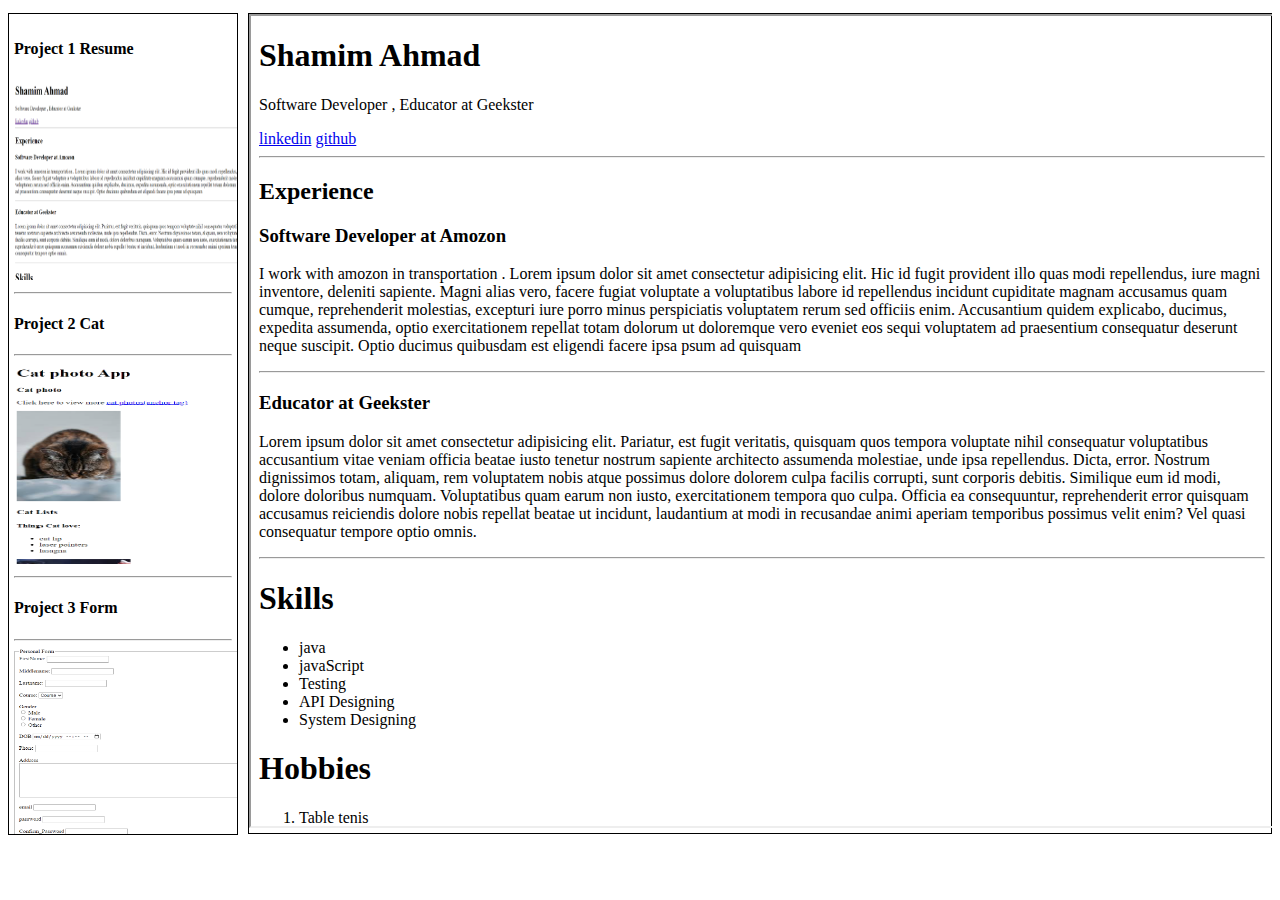
<file: index.html>
<!DOCTYPE html>
<html lang="en">
<head>
    <meta charset="UTF-8">
    <meta name="viewport" content="width=device-width, initial-scale=1.0">
    <title>Weekly Test: Prateek</title>
    <link rel="stylesheet" href="style.css">
</head>
<body>
    <div class="main">
        <div class="left" >
            <h4>Project 1 Resume</h4>
            <a href="resume.html" target="contentFrame">
                
                <img src="imageResume.png" alt="Resume" class="immg">
            </a>
            <hr>
            <h4>Project 2 Cat</h4>
            <hr>
            <a href="cat.html" target="contentFrame">
                <img src="imageCat.png" alt="cat" class="immg">
            </a>
            <hr>
            <h4>Project 3 Form</h4>
            <hr>
            <a href="form.html" target="contentFrame">
                <img src="imageForm.png" alt="form" class="immg">
            </a>
            <hr>
            <h4>Project 4 Tribute</h4>
            <hr>
            <a href="tribute.html" target="contentFrame">
                <img src="imageTri.png" alt="Tribute" class="immg">
            </a>
            <hr>
        </div>
        <div class="right">
            <iframe name="contentFrame" style="width: 100%; height: 90vh;"  src="resume.html"></iframe>
        </div>
    </div>
</body>
</html>
</file>
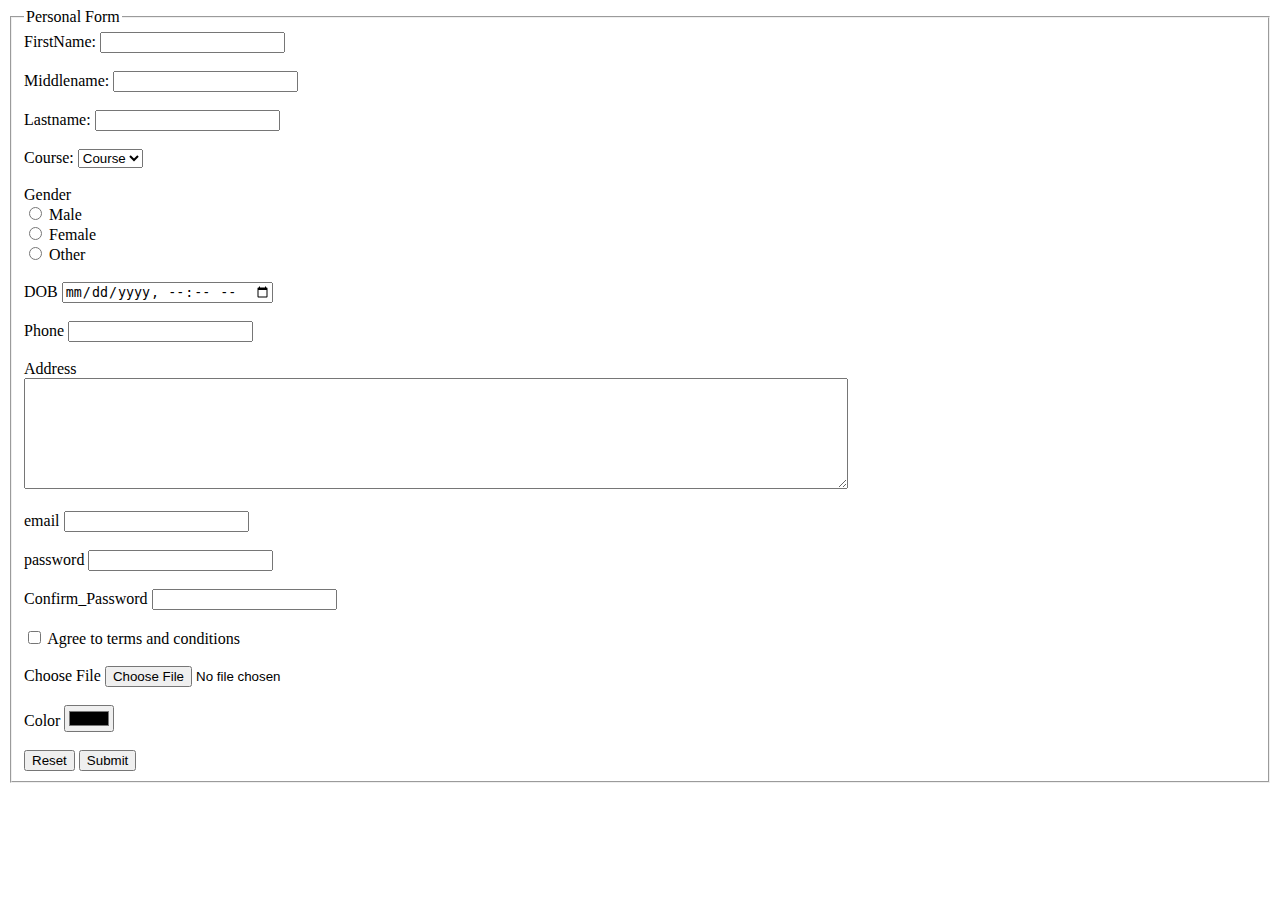
<file: form.html>
<!DOCTYPE html>
<html lang="en">
<head>
    <meta charset="UTF-8">
    <meta name="viewport" content="width=device-width, initial-scale=1.0">
    <title>Personal form</title>
</head>
<body>
    <div>
        <form action="/data" method="get">
            <fieldset>
             <legend>Personal Form</legend>
            <label for="firstName">FirstName:</label>
            <input id="firstName" type="text" name="firstName" required>
            <br>
            <br>
            <label for="Middlename">Middlename:</label>
            <input id="Middlename" type="text" name="Middlename" required>
            <br>
            <br>
            <label for="Lastname">Lastname:</label>
            <input id="Lastname" type="text" name="Lastname" required>
            <br>
            <br>
            <label for="course">Course:</label>
            <select id="course" name="course">
                <option value="none">Course</option>
                <option value="btech">btech</option>
                <option value="mtech">mtech</option>
                <option value="bca">bca</option>
            </select>
            <br>
            <br>
            <label for="gender">Gender</label>
            <br>
            <input id="male" name="gender"  type="radio">
            <label for="male">Male</label>
            <br>
            <input id="female" name="gender"  type="radio">
            <label for="female">Female</label>
            <br>
            <input id="Other" name="gender"  type="radio">
            <label for="Other">Other</label>
            <br>
            <br>
            <label for="dob">DOB</label>
            <input id="dob" type="datetime-local">
            <br>
            <br>
            <label for="phone">Phone</label>
            <input id="phone" type="number">
            <br>
            <br>
            <label for="address">Address</label>
            <br>
            <textarea id="address" name="address" rows="7" cols="100"></textarea>
            <br>
            <br>
            <label for="email">email</label>
            <input type="email" name="email" id="email">
            <br>
            <br>
            <label for="password">password</label>
            <input type="password" name="password" id="password">
            <br>
            <br>
            <label for="confirm-p">Confirm_Password</label>
            <input type="password" name="Confirm_Password" id="confirm-p">
            <br>
            <br>
            <input type="checkbox" name="T&c" id="t&c">
            <label for="t&c">Agree to terms and conditions</label>
            <br>
            <br>
            <label for="file">Choose File</label>
            <input type="file" name="file" id="file">
            <br>
            <br>
            <label for="color">Color</label>
            <input type="color" name="color" id="color">
            <br>
            <br>
            <input type="reset" name="reset" id="reset" placeholder="reset">
            <input type="submit" name="submit" id="submit" placeholder="submit">
            </fieldset>
        </form>
    </div>
</body>
</html>
</file>
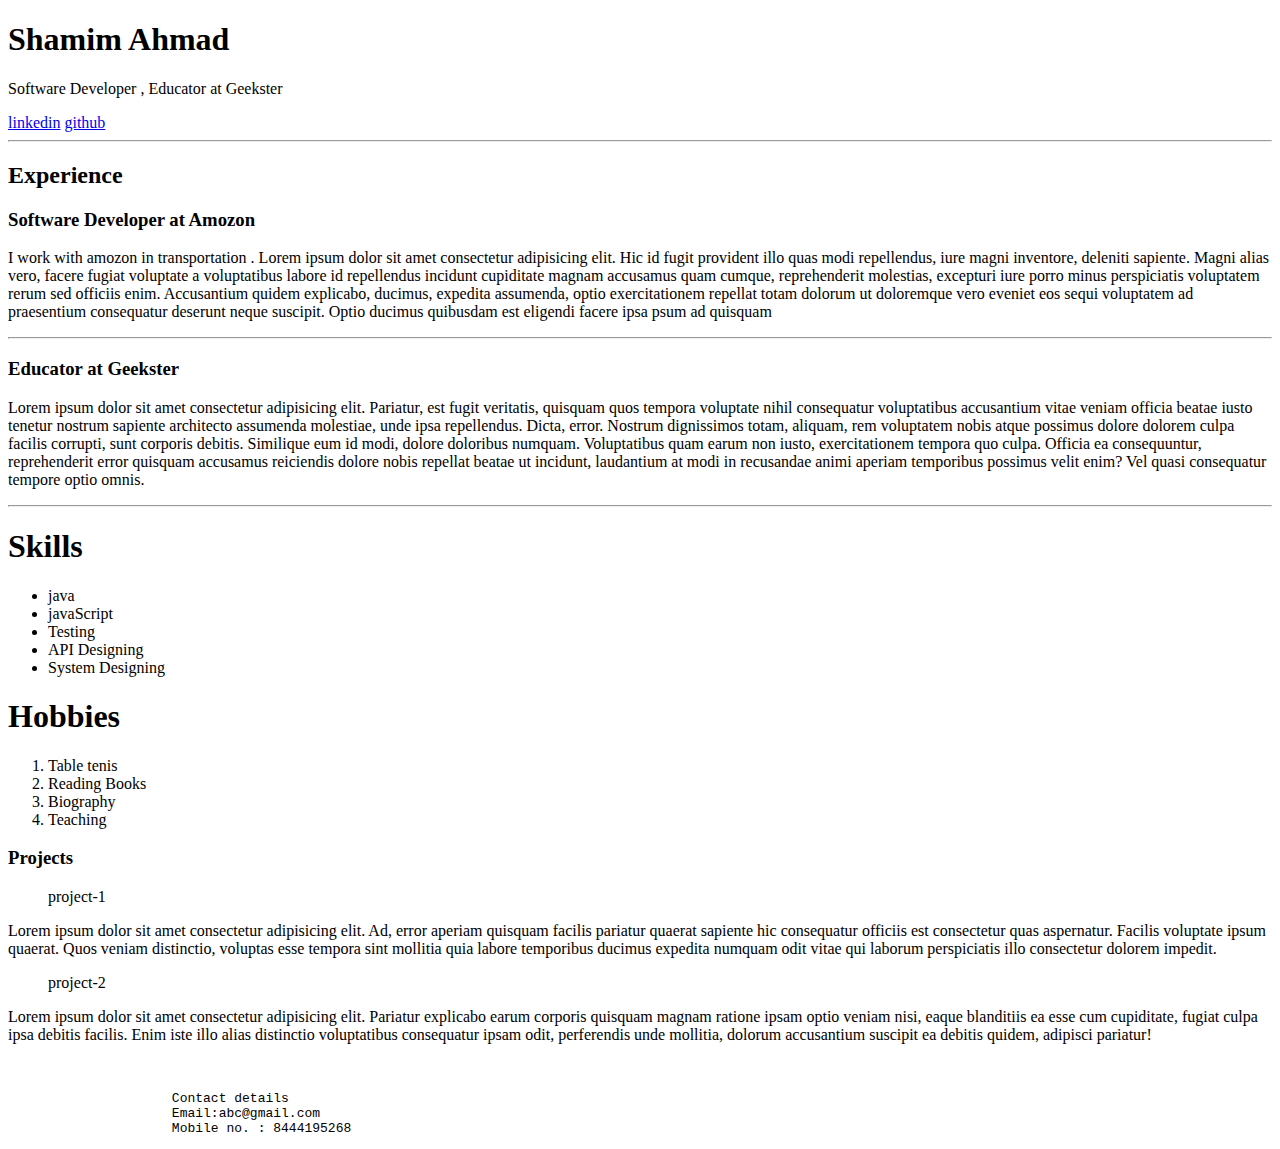
<file: resume.html>
<!DOCTYPE html>
<html lang="en">
<head>
    <meta charset="UTF-8">
    <meta name="viewport" content="width=device-width, initial-scale=1.0">
    <title>Document</title>
</head>
<body>
    <h1>Shamim Ahmad</h1>
    <p>Software Developer , Educator at Geekster</p>
    <a href="https://www.linkedin.com/in/shamim-ahmad-796658208/">linkedin</a>
    <a href="https://github.com/shamimahmadup11">github</a>
    <hr>
    <h2>Experience</h2>
    <h3>Software Developer at Amozon</h3>
   
    <p>I work with amozon in transportation . Lorem ipsum dolor sit amet consectetur adipisicing elit. Hic id fugit provident illo quas modi repellendus, iure magni inventore, deleniti sapiente. Magni alias vero, facere fugiat voluptate a voluptatibus labore id repellendus incidunt cupiditate magnam accusamus quam cumque, reprehenderit molestias, excepturi iure porro minus perspiciatis voluptatem rerum sed officiis enim. Accusantium quidem explicabo, ducimus, expedita assumenda, optio exercitationem repellat totam dolorum ut doloremque vero eveniet eos sequi voluptatem ad praesentium consequatur deserunt neque suscipit. Optio ducimus quibusdam est eligendi facere ipsa psum ad quisquam </p>
     
    <hr>
    <h3>Educator at Geekster</h3>
    <p>Lorem ipsum dolor sit amet consectetur adipisicing elit. Pariatur, est fugit veritatis, quisquam quos tempora voluptate nihil consequatur voluptatibus accusantium vitae veniam officia beatae iusto tenetur nostrum sapiente architecto assumenda molestiae, unde ipsa repellendus. Dicta, error. Nostrum dignissimos totam, aliquam, rem voluptatem nobis atque possimus dolore dolorem culpa facilis corrupti, sunt corporis debitis. Similique eum id modi, dolore doloribus numquam. Voluptatibus quam earum non iusto, exercitationem tempora quo culpa. Officia ea consequuntur, reprehenderit error quisquam accusamus reiciendis dolore nobis repellat beatae ut incidunt, laudantium at modi in recusandae animi aperiam temporibus possimus velit enim? Vel quasi consequatur tempore optio omnis.</p>
           <hr>

           <h1>Skills</h1>
           <ul>
            <li>java</li>
            <li>javaScript</li>
            <li>Testing</li>
            <li>API Designing</li>
            <li>System Designing</li>
           </ul>
           <h1>Hobbies</h1>
           <ol>
            <li>Table tenis</li>
            <li>Reading Books</li>
            <li>Biography </li>
            <li>Teaching</li>
           </ol>
           <h3>Projects</h3>
           <dd>project-1</dd> 
           <p>Lorem ipsum dolor sit amet consectetur adipisicing elit. Ad, error aperiam quisquam facilis pariatur quaerat sapiente hic consequatur officiis est consectetur quas aspernatur. Facilis voluptate ipsum quaerat. Quos veniam distinctio, voluptas esse tempora sint mollitia quia labore temporibus ducimus expedita numquam odit vitae qui laborum perspiciatis illo consectetur dolorem impedit.</p>
              <dd>project-2</dd> 
              <p>Lorem ipsum dolor sit amet consectetur adipisicing elit. Pariatur explicabo earum corporis quisquam magnam ratione ipsam optio veniam nisi, eaque blanditiis ea esse cum cupiditate, fugiat culpa ipsa debitis facilis. Enim iste illo alias distinctio voluptatibus consequatur ipsam odit, perferendis unde mollitia, dolorum accusantium suscipit ea debitis quidem, adipisci pariatur!</p>
                <br>
                <pre>                     Contact details 
                     Email:abc@gmail.com
                     Mobile no. : 8444195268</pre>
            </body>

</html>
</file>
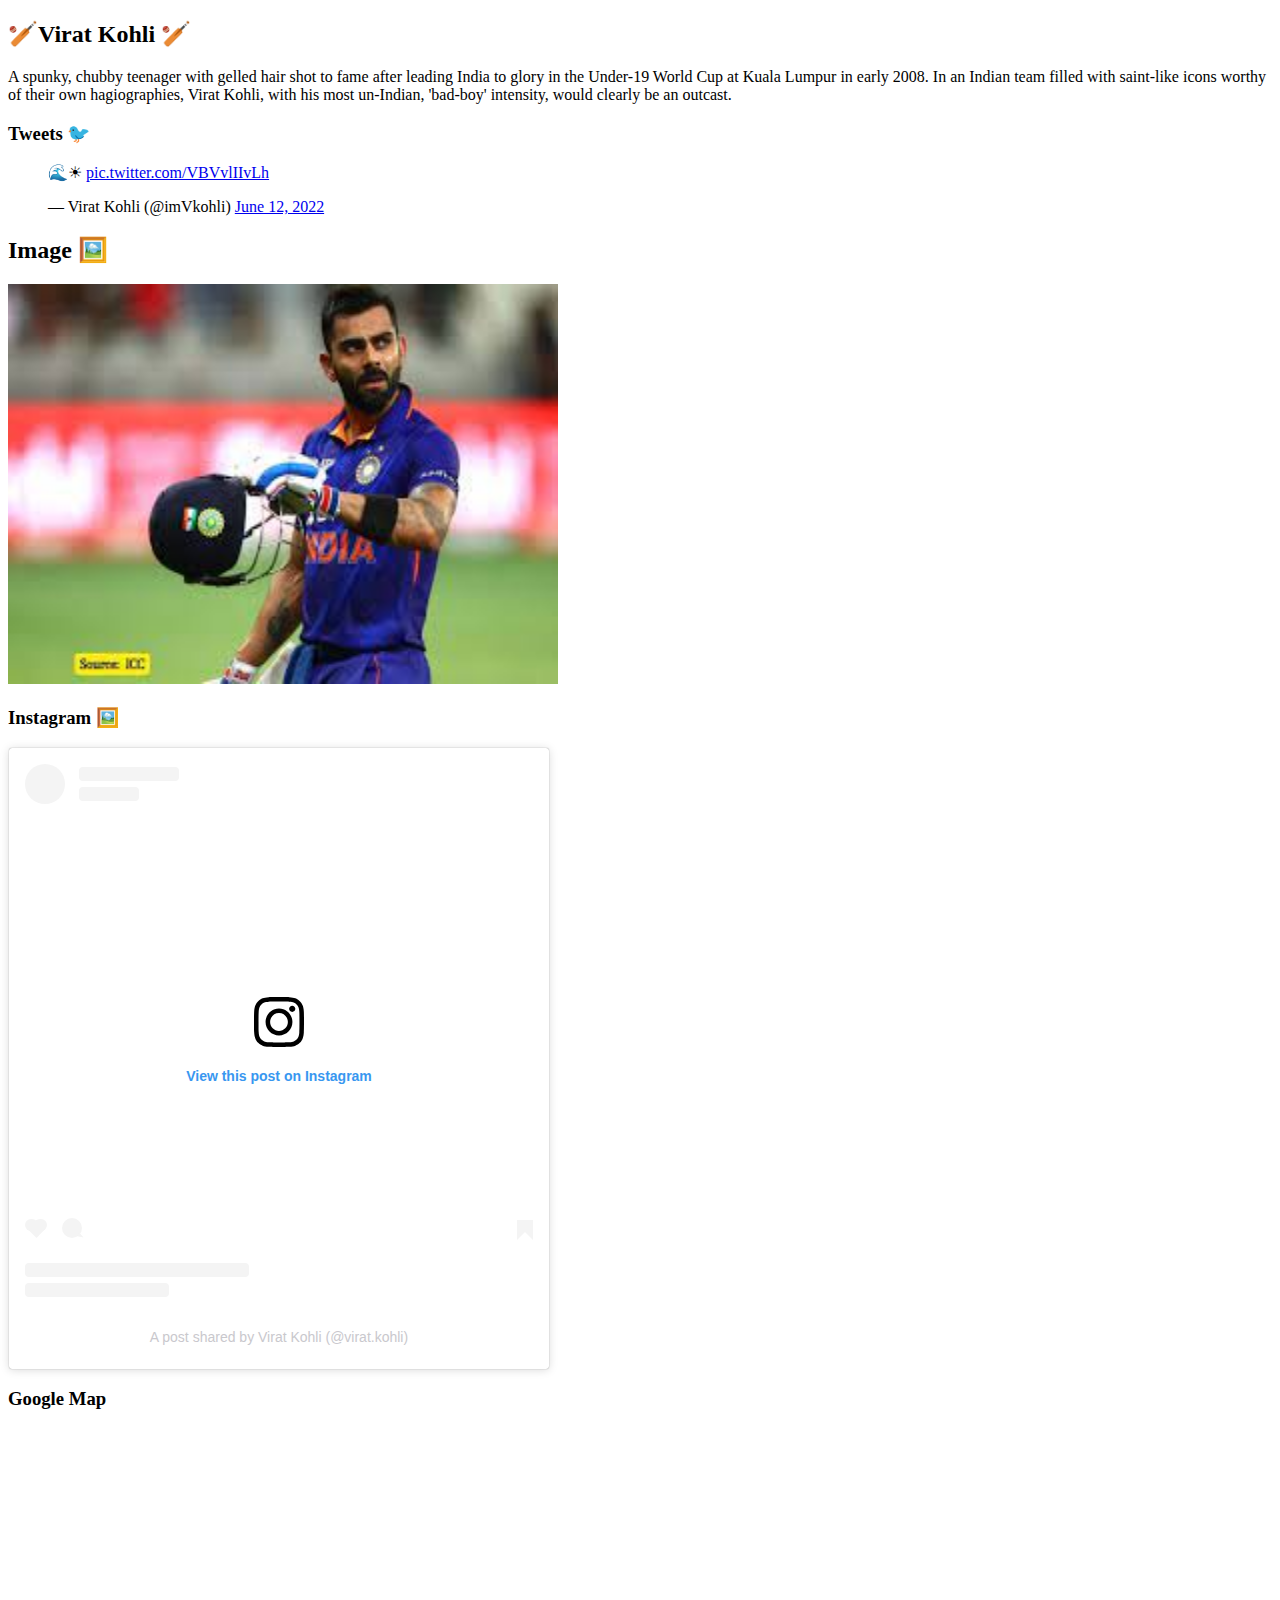
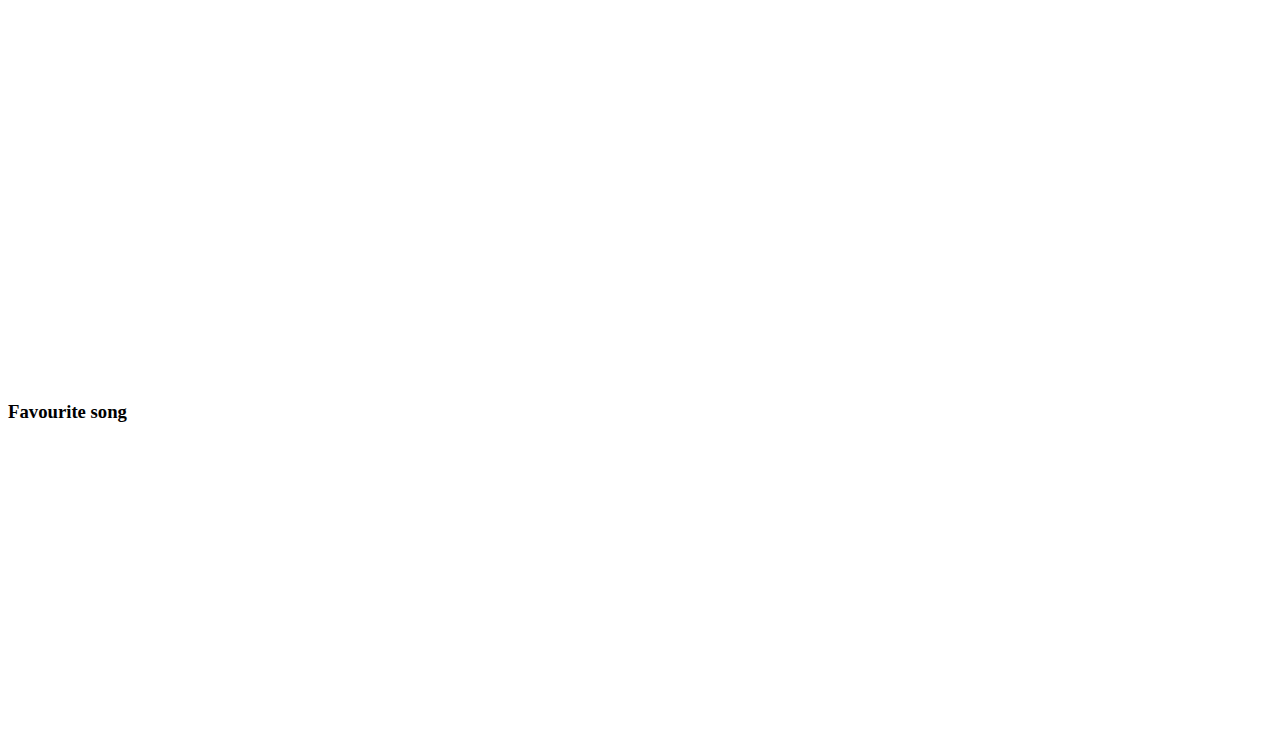
<file: tribute.html>
<!DOCTYPE html>
<html lang="en">
<head>
    <meta charset="UTF-8">
    <meta name="viewport" content="width=device-width, initial-scale=1.0">
    <title>Tribute</title>
</head>
<body>
    <div>
         <h2> &#127951;Virat Kohli  &#127951</h2>
         <div>
            <p>
                A spunky, chubby teenager with gelled hair shot to fame after leading India to glory in the Under-19 World Cup at Kuala Lumpur in early 2008. In an Indian team filled with saint-like icons worthy of their own hagiographies, Virat Kohli, with his most un-Indian, 'bad-boy' intensity, would clearly be an outcast.
            </p>
            <div>
                <h3>Tweets 🐦</h3>
                <blockquote class="twitter-tweet"><p lang="qme" dir="ltr">🌊☀ <a href="https://t.co/VBVvlIIvLh">pic.twitter.com/VBVvlIIvLh</a></p>&mdash; Virat Kohli (@imVkohli) <a href="https://twitter.com/imVkohli/status/1535961086012235776?ref_src=twsrc%5Etfw">June 12, 2022</a></blockquote> <script async src="https://platform.twitter.com/widgets.js" charset="utf-8"></script>
            </div>
         </div>
         <div>
            <h2>Image 🖼️</h2>
            <img src="[data-uri]"
                width="550px" height="400px">      

            </div>
        <div>
            <h3>Instagram 🖼️</h3>
            <blockquote class="instagram-media" data-instgrm-captioned data-instgrm-permalink="https://www.instagram.com/reel/CedeaFMAf0n/?utm_source=ig_embed&amp;utm_campaign=loading" data-instgrm-version="14" style=" background:#FFF; border:0; border-radius:3px; box-shadow:0 0 1px 0 rgba(0,0,0,0.5),0 1px 10px 0 rgba(0,0,0,0.15); margin: 1px; max-width:540px; min-width:326px; padding:0; width:99.375%; width:-webkit-calc(100% - 2px); width:calc(100% - 2px);"><div style="padding:16px;"> <a href="https://www.instagram.com/reel/CedeaFMAf0n/?utm_source=ig_embed&amp;utm_campaign=loading" style=" background:#FFFFFF; line-height:0; padding:0 0; text-align:center; text-decoration:none; width:100%;" target="_blank"> <div style=" display: flex; flex-direction: row; align-items: center;"> <div style="background-color: #F4F4F4; border-radius: 50%; flex-grow: 0; height: 40px; margin-right: 14px; width: 40px;"></div> <div style="display: flex; flex-direction: column; flex-grow: 1; justify-content: center;"> <div style=" background-color: #F4F4F4; border-radius: 4px; flex-grow: 0; height: 14px; margin-bottom: 6px; width: 100px;"></div> <div style=" background-color: #F4F4F4; border-radius: 4px; flex-grow: 0; height: 14px; width: 60px;"></div></div></div><div style="padding: 19% 0;"></div> <div style="display:block; height:50px; margin:0 auto 12px; width:50px;"><svg width="50px" height="50px" viewBox="0 0 60 60" version="1.1" xmlns="https://www.w3.org/2000/svg" xmlns:xlink="https://www.w3.org/1999/xlink"><g stroke="none" stroke-width="1" fill="none" fill-rule="evenodd"><g transform="translate(-511.000000, -20.000000)" fill="#000000"><g><path d="M556.869,30.41 C554.814,30.41 553.148,32.076 553.148,34.131 C553.148,36.186 554.814,37.852 556.869,37.852 C558.924,37.852 560.59,36.186 560.59,34.131 C560.59,32.076 558.924,30.41 556.869,30.41 M541,60.657 C535.114,60.657 530.342,55.887 530.342,50 C530.342,44.114 535.114,39.342 541,39.342 C546.887,39.342 551.658,44.114 551.658,50 C551.658,55.887 546.887,60.657 541,60.657 M541,33.886 C532.1,33.886 524.886,41.1 524.886,50 C524.886,58.899 532.1,66.113 541,66.113 C549.9,66.113 557.115,58.899 557.115,50 C557.115,41.1 549.9,33.886 541,33.886 M565.378,62.101 C565.244,65.022 564.756,66.606 564.346,67.663 C563.803,69.06 563.154,70.057 562.106,71.106 C561.058,72.155 560.06,72.803 558.662,73.347 C557.607,73.757 556.021,74.244 553.102,74.378 C549.944,74.521 548.997,74.552 541,74.552 C533.003,74.552 532.056,74.521 528.898,74.378 C525.979,74.244 524.393,73.757 523.338,73.347 C521.94,72.803 520.942,72.155 519.894,71.106 C518.846,70.057 518.197,69.06 517.654,67.663 C517.244,66.606 516.755,65.022 516.623,62.101 C516.479,58.943 516.448,57.996 516.448,50 C516.448,42.003 516.479,41.056 516.623,37.899 C516.755,34.978 517.244,33.391 517.654,32.338 C518.197,30.938 518.846,29.942 519.894,28.894 C520.942,27.846 521.94,27.196 523.338,26.654 C524.393,26.244 525.979,25.756 528.898,25.623 C532.057,25.479 533.004,25.448 541,25.448 C548.997,25.448 549.943,25.479 553.102,25.623 C556.021,25.756 557.607,26.244 558.662,26.654 C560.06,27.196 561.058,27.846 562.106,28.894 C563.154,29.942 563.803,30.938 564.346,32.338 C564.756,33.391 565.244,34.978 565.378,37.899 C565.522,41.056 565.552,42.003 565.552,50 C565.552,57.996 565.522,58.943 565.378,62.101 M570.82,37.631 C570.674,34.438 570.167,32.258 569.425,30.349 C568.659,28.377 567.633,26.702 565.965,25.035 C564.297,23.368 562.623,22.342 560.652,21.575 C558.743,20.834 556.562,20.326 553.369,20.18 C550.169,20.033 549.148,20 541,20 C532.853,20 531.831,20.033 528.631,20.18 C525.438,20.326 523.257,20.834 521.349,21.575 C519.376,22.342 517.703,23.368 516.035,25.035 C514.368,26.702 513.342,28.377 512.574,30.349 C511.834,32.258 511.326,34.438 511.181,37.631 C511.035,40.831 511,41.851 511,50 C511,58.147 511.035,59.17 511.181,62.369 C511.326,65.562 511.834,67.743 512.574,69.651 C513.342,71.625 514.368,73.296 516.035,74.965 C517.703,76.634 519.376,77.658 521.349,78.425 C523.257,79.167 525.438,79.673 528.631,79.82 C531.831,79.965 532.853,80.001 541,80.001 C549.148,80.001 550.169,79.965 553.369,79.82 C556.562,79.673 558.743,79.167 560.652,78.425 C562.623,77.658 564.297,76.634 565.965,74.965 C567.633,73.296 568.659,71.625 569.425,69.651 C570.167,67.743 570.674,65.562 570.82,62.369 C570.966,59.17 571,58.147 571,50 C571,41.851 570.966,40.831 570.82,37.631"></path></g></g></g></svg></div><div style="padding-top: 8px;"> <div style=" color:#3897f0; font-family:Arial,sans-serif; font-size:14px; font-style:normal; font-weight:550; line-height:18px;">View this post on Instagram</div></div><div style="padding: 12.5% 0;"></div> <div style="display: flex; flex-direction: row; margin-bottom: 14px; align-items: center;"><div> <div style="background-color: #F4F4F4; border-radius: 50%; height: 12.5px; width: 12.5px; transform: translateX(0px) translateY(7px);"></div> <div style="background-color: #F4F4F4; height: 12.5px; transform: rotate(-45deg) translateX(3px) translateY(1px); width: 12.5px; flex-grow: 0; margin-right: 14px; margin-left: 2px;"></div> <div style="background-color: #F4F4F4; border-radius: 50%; height: 12.5px; width: 12.5px; transform: translateX(9px) translateY(-18px);"></div></div><div style="margin-left: 8px;"> <div style=" background-color: #F4F4F4; border-radius: 50%; flex-grow: 0; height: 20px; width: 20px;"></div> <div style=" width: 0; height: 0; border-top: 2px solid transparent; border-left: 6px solid #f4f4f4; border-bottom: 2px solid transparent; transform: translateX(16px) translateY(-4px) rotate(30deg)"></div></div><div style="margin-left: auto;"> <div style=" width: 0px; border-top: 8px solid #F4F4F4; border-right: 8px solid transparent; transform: translateY(16px);"></div> <div style=" background-color: #F4F4F4; flex-grow: 0; height: 12px; width: 16px; transform: translateY(-4px);"></div> <div style=" width: 0; height: 0; border-top: 8px solid #F4F4F4; border-left: 8px solid transparent; transform: translateY(-4px) translateX(8px);"></div></div></div> <div style="display: flex; flex-direction: column; flex-grow: 1; justify-content: center; margin-bottom: 24px;"> <div style=" background-color: #F4F4F4; border-radius: 4px; flex-grow: 0; height: 14px; margin-bottom: 6px; width: 224px;"></div> <div style=" background-color: #F4F4F4; border-radius: 4px; flex-grow: 0; height: 14px; width: 144px;"></div></div></a><p style=" color:#c9c8cd; font-family:Arial,sans-serif; font-size:14px; line-height:17px; margin-bottom:0; margin-top:8px; overflow:hidden; padding:8px 0 7px; text-align:center; text-overflow:ellipsis; white-space:nowrap;"><a href="https://www.instagram.com/reel/CedeaFMAf0n/?utm_source=ig_embed&amp;utm_campaign=loading" style=" color:#c9c8cd; font-family:Arial,sans-serif; font-size:14px; font-style:normal; font-weight:normal; line-height:17px; text-decoration:none;" target="_blank">A post shared by Virat Kohli (@virat.kohli)</a></p></div></blockquote> <script async src="//www.instagram.com/embed.js"></script>
        </div>

        <div>
            <h3>Google Map</h3>
            <iframe src="https://www.google.com/maps/embed?pb=!1m14!1m12!1m3!1d14236.423109783362!2d83.96384165!3d26.868380199999997!2m3!1f0!2f0!3f0!3m2!1i1024!2i768!4f13.1!5e0!3m2!1sen!2sin!4v1704619279757!5m2!1sen!2sin" width="500" height="550" style="border:0;" allowfullscreen="" loading="lazy" referrerpolicy="no-referrer-when-downgrade"></iframe>
            
        </div>
        <div>
            <h3>Favourite song</h3>
            <iframe style="border-radius:12px" src="https://open.spotify.com/embed/track/5eLUb8xt9ZZUvtGAOK13hx?utm_source=generator" width="100%" height="300px" frameBorder="0" allowfullscreen="" allow="autoplay; clipboard-write; encrypted-media; fullscreen; picture-in-picture" loading="lazy"></iframe>
        </div>

    </div>
</body>
</html>
</file>
<file: style.css>
body {
    overflow-y: hidden; 
    margin-bottom: 20px; 
}

.main {
    display: flex;
    overflow-x: auto;
    margin-top: 5px;
    margin-bottom: 20px;
}

.left {
    width: 270px;
    overflow-y: auto;
    overflow-x: hidden;
     
    padding: 5px;
    border: 1px solid black;
    height: 90vh;
    margin-top: 5px;
    margin-bottom: 20px;
}

.immg {
    width: 300px;
    height: 200px;
}

.right {
    flex-grow: 1;
    border: 1px solid black;
    margin-left: 10px;
    width: 100%;
    height: 91vh;
    margin-top: 5px; 
    margin-bottom: 20px;
}
</file>
